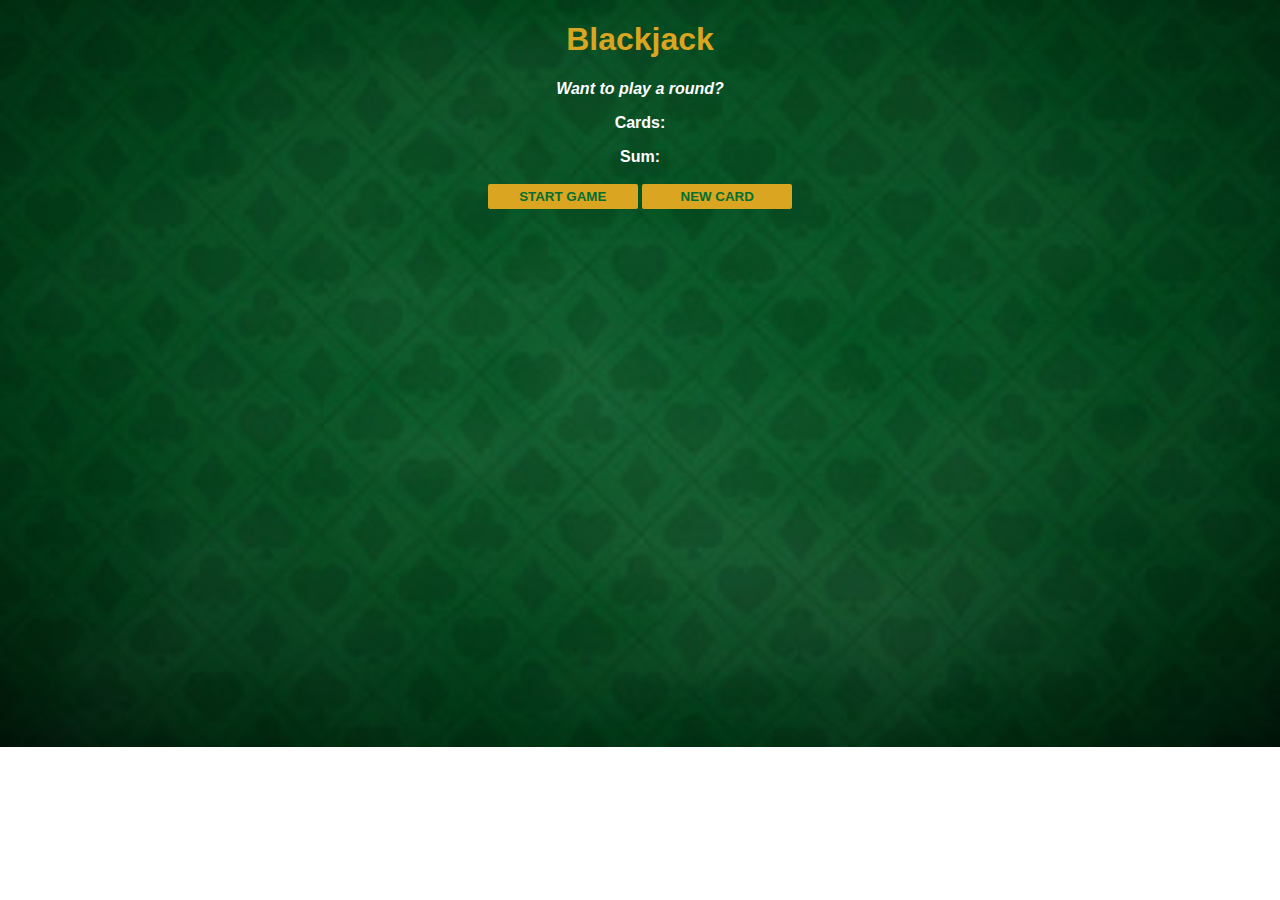
<file: 1. Fundamentals/Blackjack game/index.html>
<!DOCTYPE html>
<html lang="en">
<head>
    <meta charset="UTF-8">
    <meta http-equiv="X-UA-Compatible" content="IE=edge">
    <meta name="viewport" content="width=device-width, initial-scale=1.0">
    <title>Blackjack</title>
    <link rel="stylesheet" href="index.css">
</head>
<body>
    <h1>Blackjack</h1>
    <p id="message-el">Want to play a round?</p>
    <p id="cards-el">Cards:</p>
    <p id="sum-el">Sum:</p>
    <button onclick=startGame()>START GAME</button>
    <button onclick=newCard()>NEW CARD</button>
    <script src="index.js"></script>
</body>
</html>
</file>
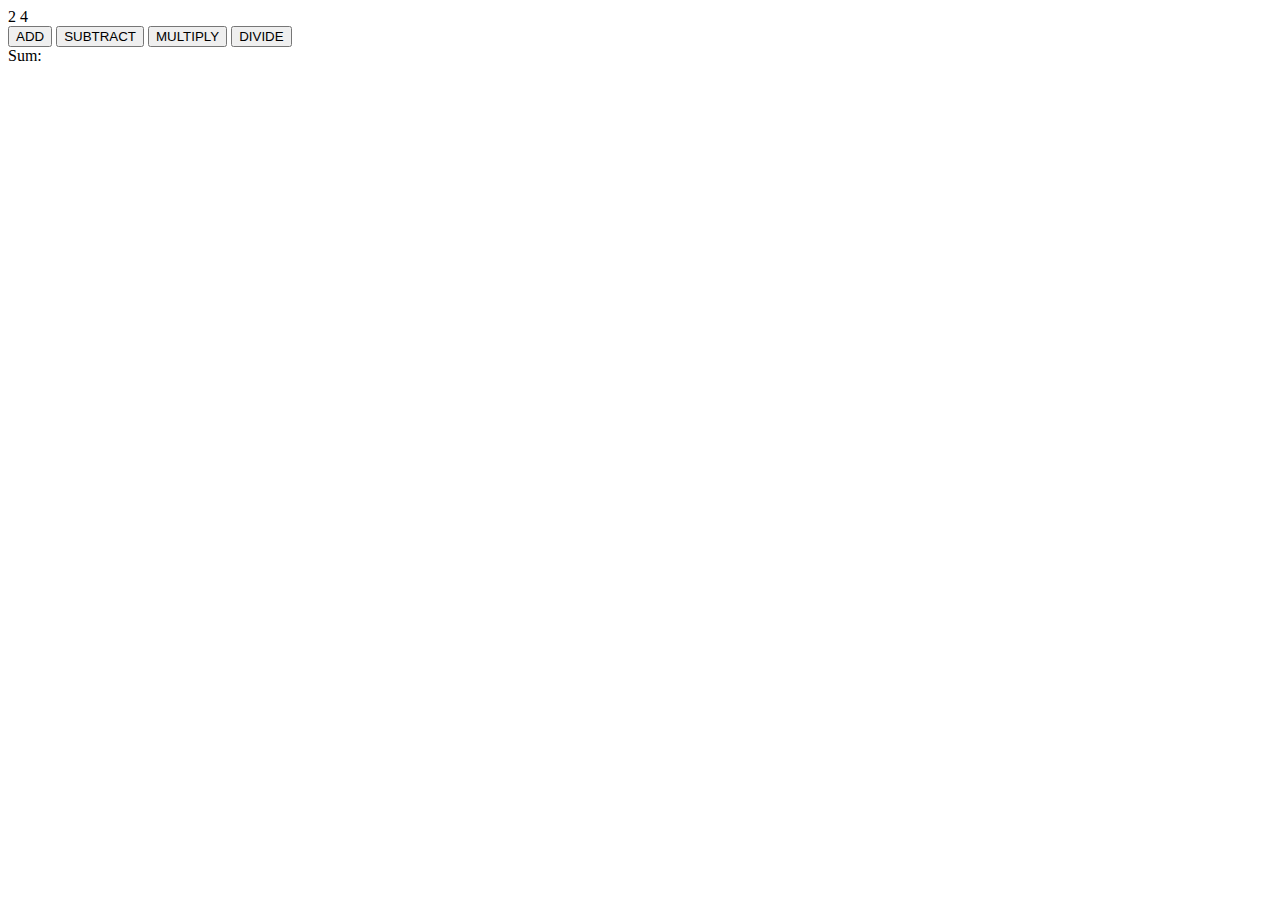
<file: 1. Fundamentals/Practice Time/Calculator challenge/index.html>
<!DOCTYPE html>
<html lang="en">
<head>
    <meta charset="UTF-8">
    <meta http-equiv="X-UA-Compatible" content="IE=edge">
    <meta name="viewport" content="width=device-width, initial-scale=1.0">
    <title>Document</title>
</head>
<body>
    <span id="num1-el"></span>
    <span id="num2-el"></span>
    <br>
    <button onclick=addNums()>ADD</button>
    <button onclick=subNums()>SUBTRACT</button>
    <button onclick=mulNums()>MULTIPLY</button>
    <button onclick=divNums()>DIVIDE</button>
    <br>
    <span id="sum-el">Sum:
    </span>
    <script src="index.js"></script>
</body>
</html>
</file>
<file: 1. Fundamentals/Blackjack game/index.css>
body {
    font-family: 'Trebuchet MS', 'Lucida Sans Unicode', 'Lucida Grande', 'Lucida Sans', Arial, sans-serif;
    background-image: url(table.jpg);
    background-size: cover;
    background-repeat: no-repeat;
    text-align: center;
    color: white;
    font-weight: bold;
}
h1{
    color: goldenrod;
}

#message-el {
    font-style: italic;
}

button {
    color: #016f32;
    width: 150px;
    background-color: goldenrod;
    padding-top: 5px;
    padding-bottom: 5px;
    font-weight: bold;
    border: none;
    border-radius: 2px;
    margin-bottom: 2px;
    margin-top: 2px;
}
</file>
